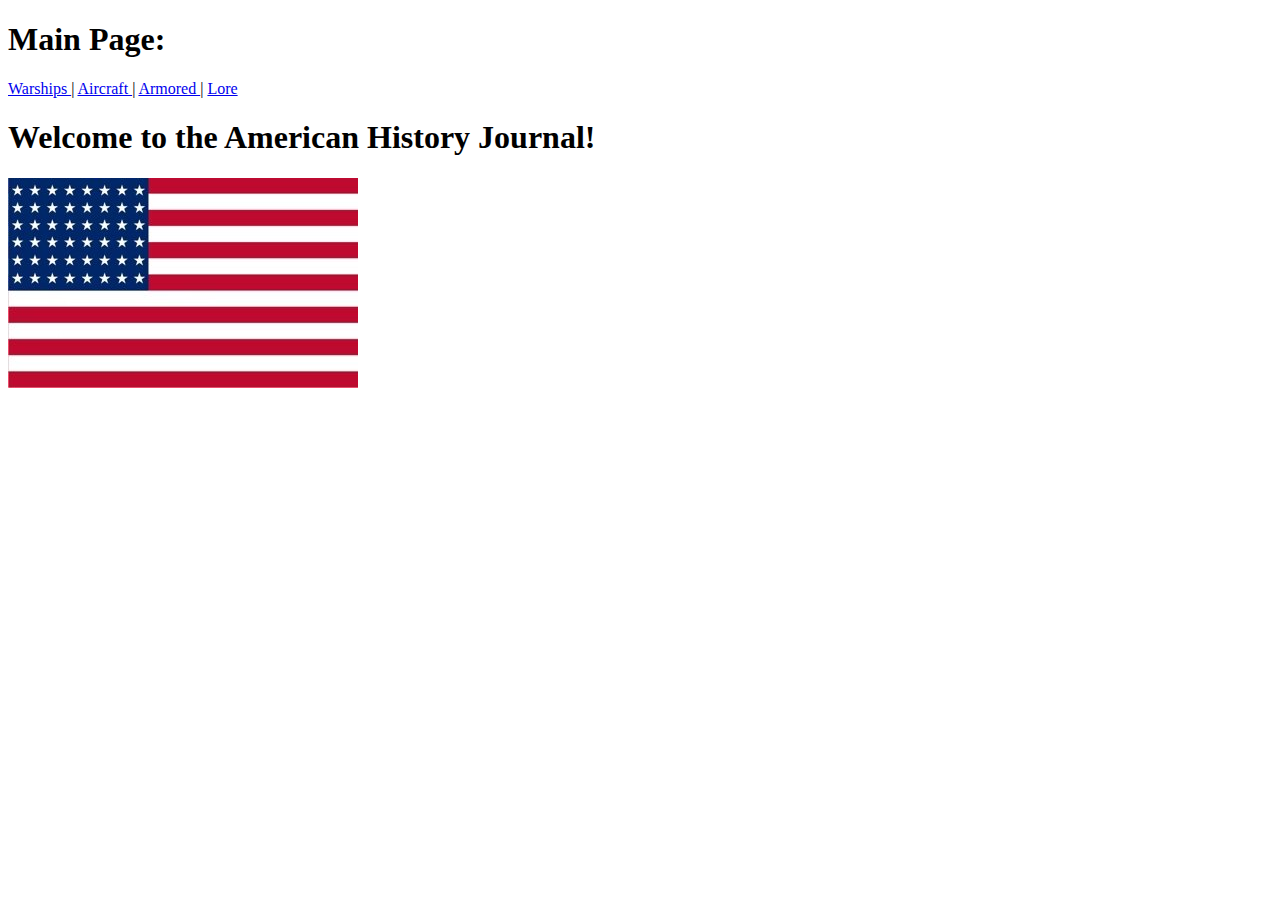
<file: index.html>
<!DOCTYPE html>
<html lang="en">
    <head>
    <title> The American History Journal </title>
    
    </head>
    <body>
        <heading>
            <h1> Main Page: </h1>
        </heading>
        <nav> <a href="/webpages/warships.html"> Warships </a> | <a href=/webpages/aircraft.html> Aircraft </a> | <a href="/webpages/tanks.html"> Armored </a> | <a href="/webpages/lore.html"> Lore </a></nav>

        <article>
            <content>
                <h1> Welcome to the American History Journal! </h1>
                <img src="/images/USAflag.jpg" alt="American flag.">
            </content>
        </article>
    </body>

</html>
</file>
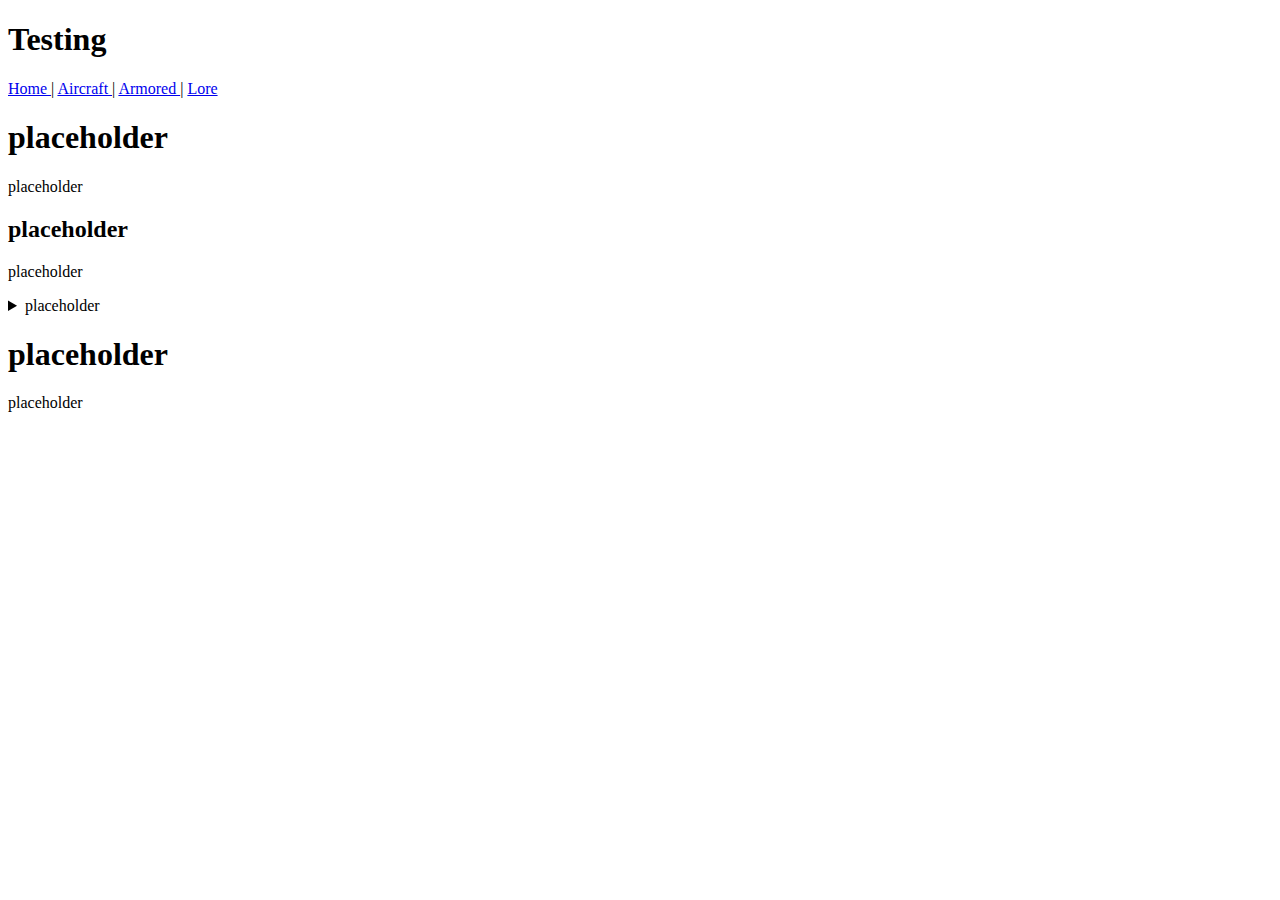
<file: aircraft.html>
<!DOCTYPE html>
<html lang="en">
    <head>
    <title> Placeholder Page | The American History Journal </title>
    </head>
    <body>
        <heading>
            <h1> Testing </h1>
        </heading>
        <nav> <a href="index.html"> Home </a> | <a href=aircraft.html> Aircraft </a> | <a href="tanks.html"> Armored </a> | <a href="lore.html">Lore</a></nav>

        <article>
            <content>
                <h1> placeholder </h1>
                <p> placeholder </p>
            </content>
            <content>
            <h2> placeholder </h2>
            <p> placeholder </p>
            <details> 
                <summary> placeholder </summary>
                <p> yeah </p>
            </details>
            </content>
                <h1> placeholder </h1>
                <p> placeholder </p>
            <content>
        </article>
    </body>

</html>
</file>
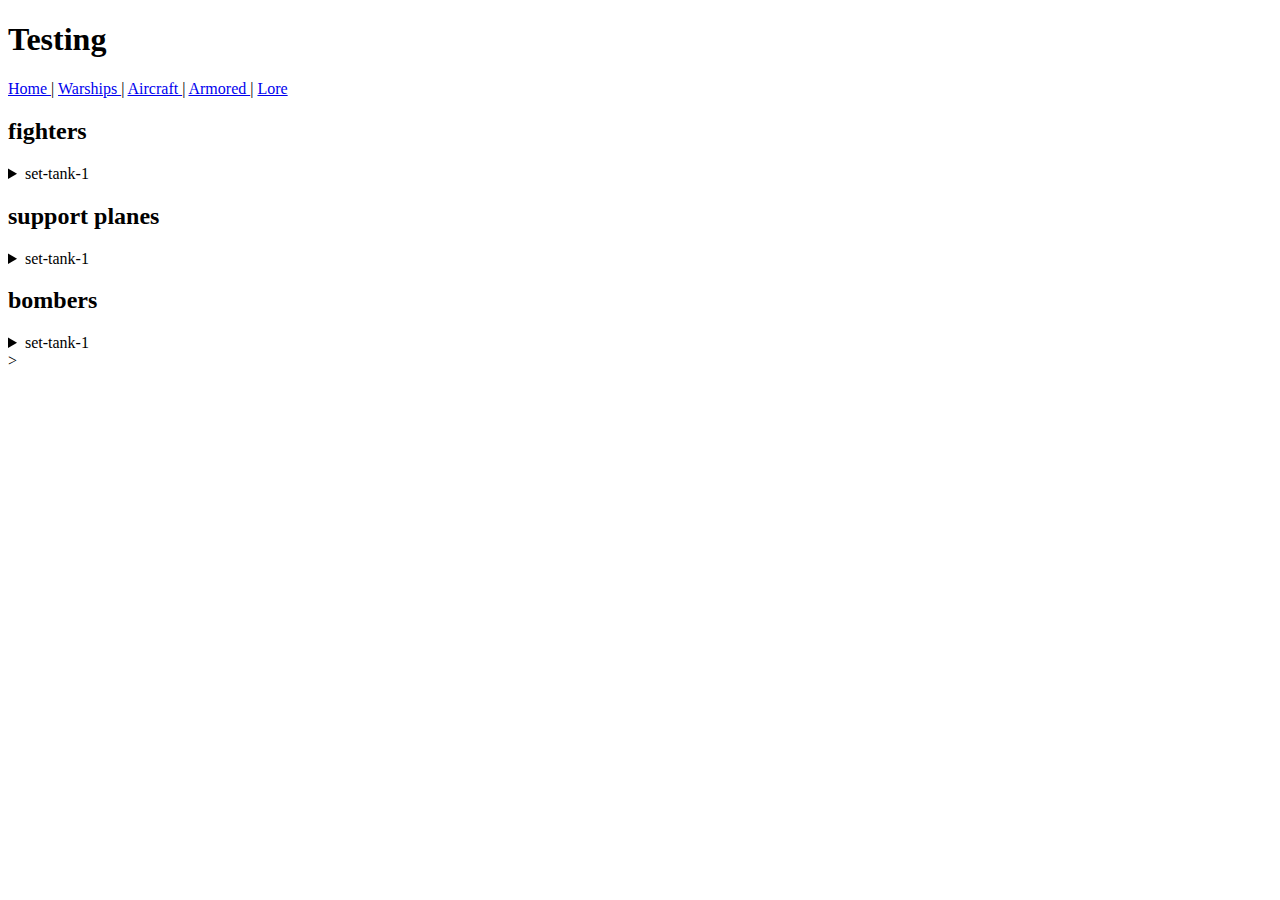
<file: webpages/aircraft.html>
<!DOCTYPE html>
<html lang="en">
    <head>
    <title> Aircraft | The American History Journal </title>
    </head>
    <body>
        <heading>
            <h1> Testing </h1>
        </heading>
        <nav> <a href="../index.html"> Home </a> | <a href="/webpages/warships.html"> Warships </a> | <a href=aircraft.html> Aircraft </a> | <a href="tanks.html"> Armored </a> | <a href="lore.html">Lore</a></nav>

        <article>
            <content>
                <h2> fighters </h2>
                <details>
                    <summary> set-tank-1 </summary>
                    <p>variant1</p>
                    <p>variant2</p>
                    <p>variant3</p>
                </details>
            </content>
            <content>
                <h2> support planes </h2>
                <details>
                    <summary> set-tank-1 </summary>
                    <p>variant1</p>
                    <p>variant2</p>
                    <p>variant3</p>
                </details>
            </content>
            <content>
                <h2> bombers </h2>
                <details>
                    <summary> set-tank-1 </summary>
                    <p>variant1</p>
                    <p>variant2</p>
                    <p>variant3</p>
                </details>
            </content>
        </article>
    </body>>

</html>
</file>
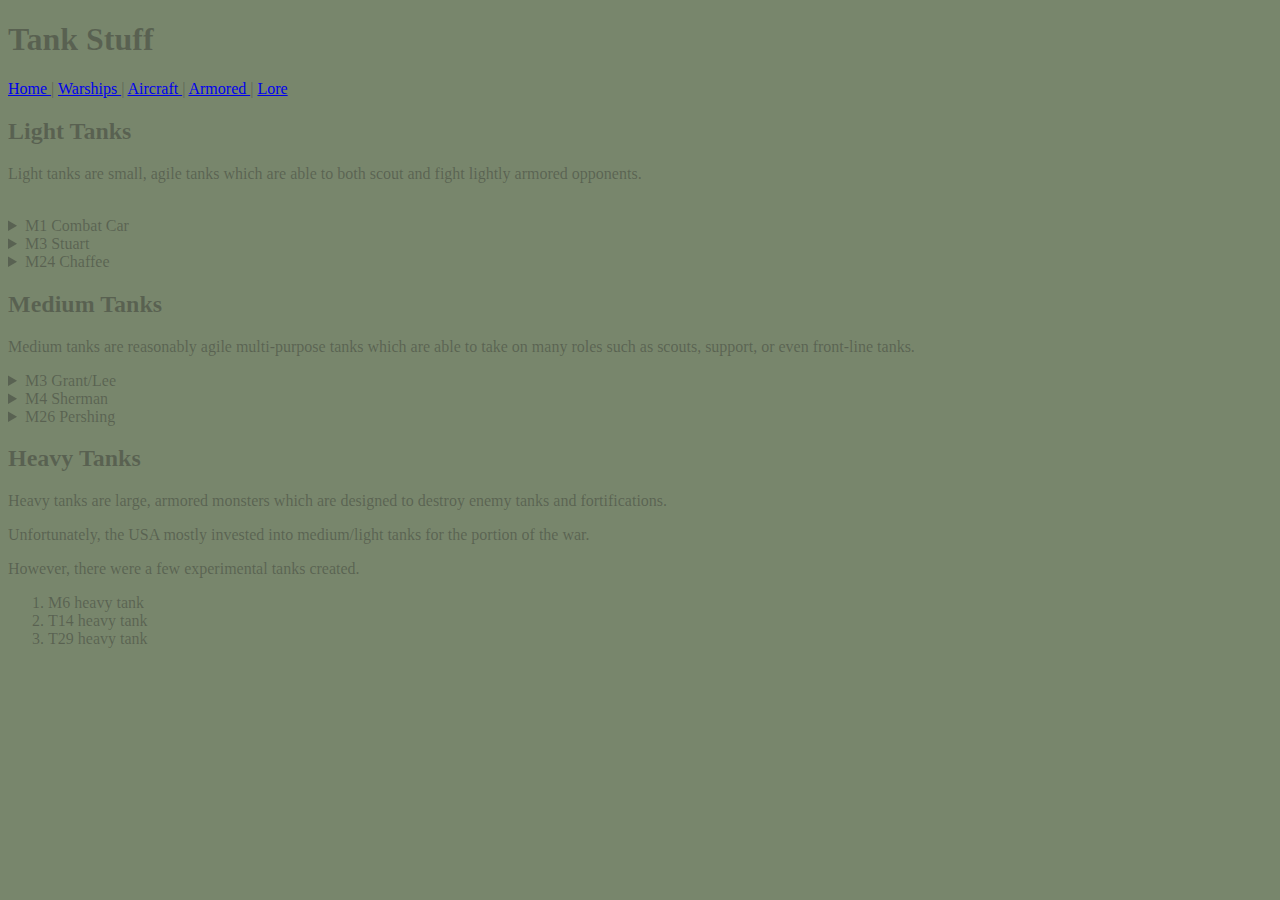
<file: webpages/tanks.html>
<!DOCTYPE html>
<html lang="en">

<head>
    <title> Armored | The American History Journal </title>
    <link rel="stylesheet" href="../styles/tanks.css" </head>

<body>
    <heading>
        <h1> Tank Stuff </h1>
    </heading>
    <nav> <a href="../index.html"> Home </a> | <a href="/webpages/warships.html"> Warships </a> | <a href=aircraft.html>
            Aircraft </a> | <a href="tanks.html"> Armored </a> | <a href="lore.html">Lore</a></nav>

    <main>
        <content>
            <h2> Light Tanks </h2>
            <p> Light tanks are small, agile tanks which are able to both scout and fight lightly armored opponents.
            </p>
            <br>
            <details>
                <summary> M1 Combat Car </summary>
                <p> This was the "first" light tank developed by the US, thus there were no other variants. </p>
            </details>
            <details>
                <summary> M3 Stuart </summary>
                <ul>
                    <li>T56 GMC - Anti-Tank Variant</li>
                    <li>M8 Scott - Self-Propelled Howitzer Variant</li>
                    <li>T85E1 - SPAAG Variant</li>
                </ul>
            </details>
            <details>
                <summary> M24 Chaffee </summary>
                <ul>
                    <li>M18 Hellcat - Anti-Tank Variant</li>
                    <li>M41 Gorilla - Self-Propelled Howitzer Variant</li>
                    <li>M19 Multiple Gun Motor Carriage - SPAAG Variant</li>
                </ul>
            </details>
        </content>
        <content>
            <h2> Medium Tanks </h2>
            <p> Medium tanks are reasonably agile multi-purpose tanks which are able to take on many roles such as
                scouts, support, or even front-line tanks. </p>
            <details>
                <summary> M3 Grant/Lee </summary>
                <ul>
                    <li>T40/M9 - Anti-Tank Variant</li>
                    <li>M7 Priest - Self-Propelled Howitzer Variant</li>
                </ul>
            </details>
            <details>
                <summary> M4 Sherman </summary>
                <ul>
                    <li>M10 Wolverines - Anti-Tank Variant</li>
                    <li>M36 tank destroyer - Anti-Tank Variant</li>
                    <li>GMC M40 - Self-Propelled Howitzer Variant</li>
                </ul>
            </details>
            <details>
                <summary> M26 Pershing </summary>
                <ul>
                    <li>M45 (T26E2) - Self-Propelled Gun Variantt</li>
                    <li>M36 tank destroyer - Anti-Tank Variant</li>
                </ul>
            </details>
        </content>
        <content>
            <h2> Heavy Tanks </h2>
            <p> Heavy tanks are large, armored monsters which are designed to destroy enemy tanks and fortifications.
            </p>
            <p> Unfortunately, the USA mostly invested into medium/light tanks for the portion of the war.</p>
            <p> However, there were a few experimental tanks created. </p>
            <ol>
                <li> M6 heavy tank </li>
                <li>T14 heavy tank </li>
                <li>T29 heavy tank </li>
            </ol>
        </content>
    </main>
</body>

</html>


<!-- 

<main>
<article>
<section>
<aside>
<footer>
<ol>
<ul>
<div> (Use at least 3 div tags appropriately)



-->
</file>
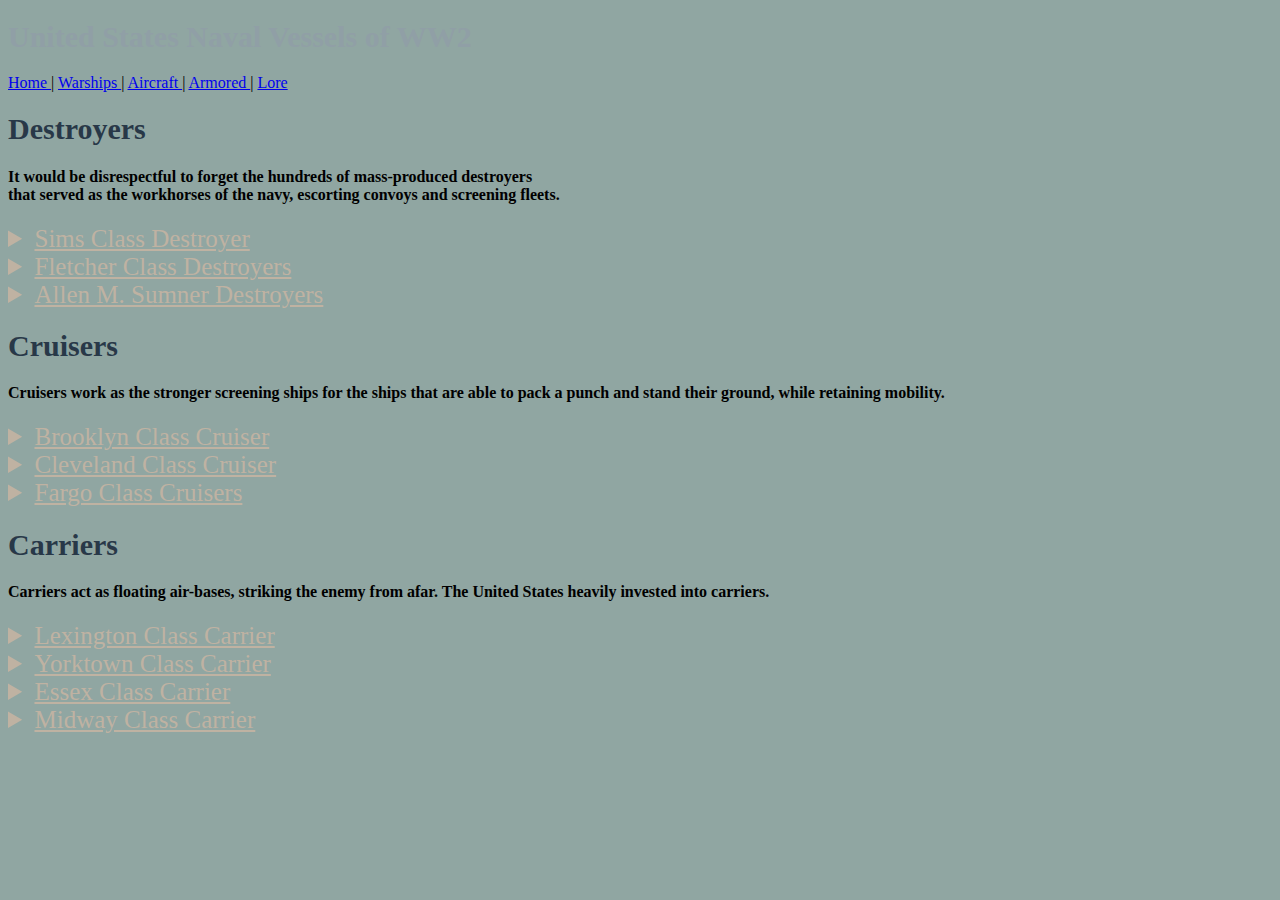
<file: webpages/warships.html>
<!DOCTYPE html>
<html lang="en">

<head>
    <title> Naval | The American History Journal </title>
    <link rel="stylesheet" href="../styles/warshipstyle.css">
</head>

<body>
    <heading>
        <h1 id="main-header"> United States Naval Vessels of WW2 </h1>
        <nav> <a href="../index.html"> Home </a> | <a href="/webpages/warships.html"> Warships </a> | <a
                href=aircraft.html> Aircraft </a> | <a href="tanks.html"> Armored </a> | <a href="lore.html">Lore</a>
        </nav>
    </heading>


    <article>
        <heading>
            <h1> Destroyers <h1>
                    <h4> It would be disrespectful to forget the hundreds of mass-produced destroyers <br> that served
                        as the workhorses of the navy, escorting convoys and screening fleets.</h2>
        </heading>

        <content>
            <details>
                <summary class="shipclass"> Sims Class Destroyer </summary>
                <p> The Sims Class was the largest "1500 Tonner" design with a more streamlined torpedo arrangement and
                    longer hull. <br>
                    Improvement in fire control granted better attack capabilities with its 5"/38 caliber guns and
                    included
                    12 centerline torpedo tubes. </p>
                <details>
                    <summary>(DD-409) USS Sims - Namesake Destroyer</summary>
                    <p>This is child section 1.</p>
                </details>
            </details>
        </content>

        <content>
            <details>
                <summary class="shipclass">Fletcher Class Destroyers </summary>
                <p>The Fletcher Class represented a large step forward in terms of destroyer capability, thanks largely
                    toits increase to 2500 tons. <br>
                    While keeping the 5"/38 dual purpose guns and centerline torpedo arrangement, the class added an
                    additional single turret and received significant increases in AA weaponry as well as improved range
                    and larger displacement.</p>
                <details>
                    <summary>DD-445 USS Fletcher - Namesake Destroyer</summary>
                    <p>This is child section 1.</p>
                </details>
            </details>
        </content>

        <content>
            <details>
                <summary class="shipclass">Allen M. Sumner Destroyers </summary>
                <p>The Allen M. Sumner class was a group of 58 destroyers built by the United States during World War
                    The Sumner Class continued on the Fletcher Class with displacement only marginally increased. <br>
                    The ship was able to take on more armament gaining dual 5°/38 caliber guns and a much larger
                    compliment of AA weaponry. <br>
                    The addition of a second rudder allowed for improve maneuvering during ASW operations.
                    II. <br>
                    The class was named for Allen Melancthon Sumner, an officer in the United States Marine Corps. </p>
                <details>
                    <summary>(DD-692) USS Allen M. Sumner - Namesake Destroyer</summary>
                    <p>This is child section 1.</p>
                </details>
            </details>
        </content>

        <heading>
            <h1> Cruisers <h1>
                    <h4> Cruisers work as the stronger screening ships for the ships that are able to pack a punch and
                        stand
                        their ground, while retaining mobility.</h4>
        </heading>


        <content>
            <details>
                <summary class="shipclass">Brooklyn Class Cruiser </summary>
                <p>The Brooklyn Class was designed with the Washington Naval Treaty in mind and so was restricted to 6"
                    guns. <br>
                    To maximize firepower, the Brooklyn's was armed with 15 of the new Mk16 6" guns in triple turrets.
                    <br>
                    The overall design was very balanced and was considered as the basis of all future cruiser designs
                    for the US Navy.</p>
                <details>
                    <summary> - Namesake Destroyer</summary>
                    <p>This is child section 1.</p>
                </details>
            </details>
        </content>

        <content>
            <details>
                <summary class="shipclass">Cleveland Class Cruiser </summary>
                <p>The Cleveland Class was based on the Brooklyn Class, but without the Washington Naval Treaty
                    restrictions, <br>
                    The Cleveland Class as keeps the 12 6" main gun arrangement, but increased its secondary S" armament
                    greatly and added additional AA weaponry.</p>
                <details>
                    <summary> - Namesake Destroyer</summary>
                    <p>This is child section 1.</p>
                </details>
            </details>
        </content>

        <content>
            <details>
                <summary class="shipclass">Fargo Class Cruisers </summary>
                <p>The Fargo Class improved on the successful Cleveland Class. <br>
                    It offered improved fields of AA fire thanks to a better designed pyramid-shaped superstructure.</p>
                <details>
                    <summary> - Namesake Destroyer</summary>
                    <p>This is child section 1.</p>
                </details>
            </details>
        </content>

        <heading>
            <h1> Carriers <h1>
                    <h4> Carriers act as floating air-bases, striking the enemy from afar. The United States heavily
                        invested into carriers. </h2>
        </heading>

        <content>
            <details>
                <summary class="shipclass"> Lexington Class Carrier </summary>
                <p>The Lexington Class carrier was born from the converted hulls of two Lexington Class battlecruisers
                    in order to conform to the limitations imposed by the Washington Naval Treaty. <br>
                    The class was the first operational carrier class in the US Navy and spent several years improving
                    carrier operations.</p>
                <details>
                    <summary> (CV-2) USS Lexington </summary>
                    <p>This is child section 1.</p>
                </details>
                <details>
                    <summary> (CV-3) USS Saratoga </summary>
                    <p>This is child section 1.</p>
                </details>
            </details>
        </content>

        <content>
            <details>
                <summary class="shipclass"> Yorktown Class Carrier </summary>
                <p>The Yorktown Class carriers were a pivotal step in the evolution of US naval aviation, designed to
                    strike a balance between speed, firepower, and endurance. <br>
                    Built in response to growing global tensions and lessons from earlier classes, the Yorktown Class
                    incorporated enhanced damage control systems and a larger air group, all while maintaining high
                    speed for rapid deployment. <br>
                    These carriers would go on to play key roles in the Pacific Theater, proving their worth in both
                    offensive operations and their ability to absorb damage, setting the standard for future carrier
                    designs.</p>
                <details>
                    <summary> (CV-5) USS Yorktown </summary>
                    <p>This is child section 1.</p>
                </details>
                <details>
                    <summary> (CV-6) USS Enterprise </summary>
                    <p>This is child section 1.</p>
                </details>
                <details>
                    <summary> (CV-6) USS Hornet </summary>
                    <p>This is child section 1.</p>
                </details>
            </details>
        </content>

        <content>
            <details>
                <summary class="shipclass"> Essex Class Carrier </summary>
                <p>As part of a US Navy smaller carrier concept the class was much smaller than the previous Lexington
                    Class, <br>
                    yet still retained the same air group compliment thanks to improvements on interior designs. <br>
                    With the lessons learned from the preceding Lexington, Ranger and Yorktown variant classes, the
                    result was the Essex Class,
                    a fast ship able to carry a large complement of planes into battle. <br>
                    Damage control designs would also be carried over from the Yorktown class and a deck edge elevator
                    was included to improve plane handling.</p>
                <details>
                    <summary> (CV-9) USS Essex </summary>
                    <p>This is child section 1.</p>
                </details>
                <details>
                    <summary> (CV-11) USS Intreprid </summary>
                    <p>This is child section 1.</p>
                </details>
            </details>
        </content>

        <content>
            <details>
                <summary class="shipclass"> Midway Class Carrier </summary>
                <p>The Midway Class was the ultimate in US Navy carrier capability. <br>
                    Implementing an armored deck and able to carry far more aircraft than previous classes, <br>
                    the Midway Class was being given a unique sub-class designation, CVB (Carrier Vessel Battle).
                </p>
                <details>
                    <summary> (CV-) USS  </summary>
                    <p>This is child section 1.</p>
                </details>
                <details>
                    <summary> (CV-) USS  </summary>
                    <p>This is child section 1.</p>
                </details>
            </details>
        </content>





    </article>
</body>

</html>


<!-- 
The Clemson Class destroyer continued with many design elements of its immediate predecessor, the Wickes Class. The Clemson had improved sea handling over the Wickes Class and was armed with 4" /50 caliber main guns, a 3"/23 caliber AA gun and 12 torpedo tubes. The class was aging and was nearly obsolete, but still comprised the bulk of the US Navy's Destroyer force.
tubes.
The Omaha Class was initially designed to fill a key scouting role in the US Navy's
WW1 fleet. A fast and capable elass, the Omaha Class was armed with a formidable load out of 6"/53 caliber guns in an 8x1 and 2x2 turret configuration and six torpedo launchers. The Omaha Class was aging but comprised of the bulk of the US Navy's Light Cruiser force,




The Pensacola Class were designed under the restrictions of the Washington Naval Treaty, and sought to maximize firepower under the 8" gun restriction. It was armed with a formidable armament of 10 x 8* /55 guns. The hull armor was thin and the design was top heavy but capable, It formed the bulk of the US Navy's Heavy Cruiser force,
The Wichita Class ships improved armament over the Pensacola Class and its variants with a new turret design for its 8"55 caliber guns and improved the fields of fire for its secondary armament of 5*/38 guns.
The Baltimore Class brought together the more successful elements of previous cruiser designs and was based largely off of the Brooklyn Class light cruiser married with configurations with armament and armor from the USS Wichita.
Oregon City Class cruisers provided broad and marginal improvements over the Baltimore Class. Most notably was the change in the super structure which allowed better fields of AA fire. Similar improvements were also found from the Cleveland to the Oregon City class light cruisers.
The New York Class battleships were the first US Battleships to be armed with the 14° /45 caliber main guns. Numerous 5*/51 guns provided secondary armament and over 10" of armor.
The North Carolina Class was a challenging design and was the first battleship class built by the US Navy in 20 years. The US Navy required this class to meet the standards of Washington Naval Treaty, limited to 36,000 tons yet be armed with the 16" /45 caliber guns and have improved armor while being capable of escorting the US Navy's fast aircraft carriers.
The lowa Class added all the innovations and capabilities of the earlier North Carolina, but substantially increases its displacement and tactical speed. The lowa's was primarily responsible for escorting carriers groups and was designed with a second role of "cruiser killer" in mind.
The Lexington Class was initially a reaction to Japan's Kongo class battlecruiser.
Ordered by the Naval Act of 1916, the ships were intended to carry 16" guns in dual turrets and be capable of 33 knots. After construction began, the US entered into the Washington Naval Treaty and the USS Lexington and USS Saratoga was converted to Carriers.
The Alaska Class was a response to the German pocket battleships now more so to Japan's "super cruisers." Designed to carry 12" guns and handle up to 10" shell fire, the class was capable of cruiser speeds but sacrificed under water protection.




The Ranger Class was the first US Navy class designed as a carrier from the keel up.

T








-->
</file>
<file: styles/tanks.css>
body {
    background-color: #78866c;
    color: #1e1c2057;
}
</file>
<file: styles/warshipstyle.css>
h1 {
    color: #283848;
    font-size: 30px;
}

#main-header {
    color: #909fa6;
}

p {
    color: #d4c5be;
}

summary {
    color: #1D2B4C;
}

h2, .shipclass {
    color: #bfb2a2;
    text-decoration: underline;
    font-size: 25px;
}

li {
    font-size: 20px;
}


body {
    /*
    background-image: url(/images/usnavybackground.jpg)
    */
    background-color: #90a6a2;
}
</file>
